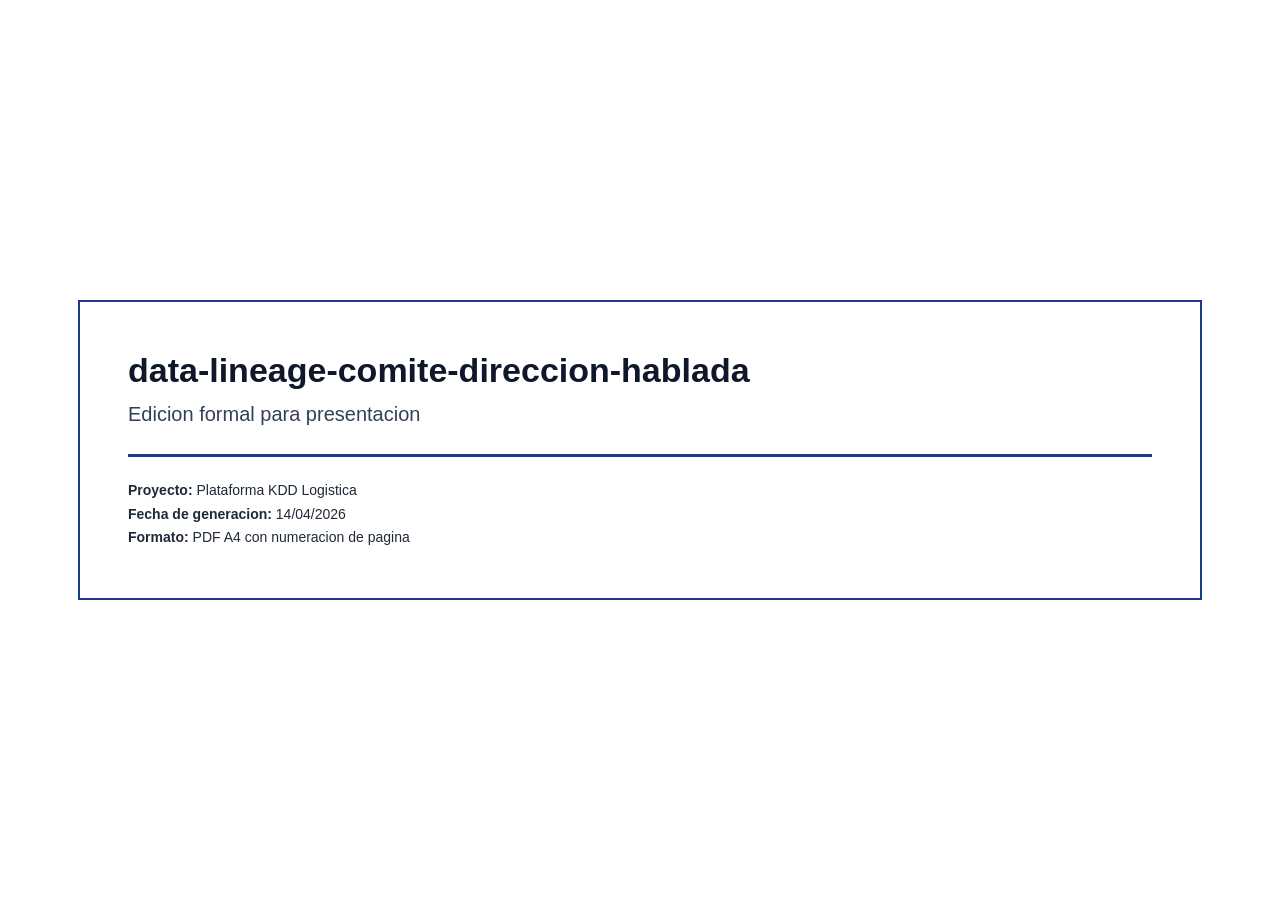
<file: docs/.pdf_build_formal/data-lineage-comite-direccion-hablada.cover.html>
<!doctype html>
<html lang="es">
<head>
<meta charset="utf-8" />
<title>data-lineage-comite-direccion-hablada</title>
<style>
  body { font-family: Arial, Helvetica, sans-serif; margin: 0; }
  .page { height: 100vh; display: flex; align-items: center; justify-content: center; }
  .box { width: 80%; border: 2px solid #1e3a8a; padding: 48px; }
  h1 { margin: 0 0 12px 0; color: #0f172a; font-size: 34px; line-height: 1.2; }
  h2 { margin: 0 0 28px 0; color: #334155; font-size: 20px; font-weight: 500; }
  .meta { color: #1f2937; font-size: 14px; line-height: 1.7; }
  .line { height: 3px; background: #1e3a8a; margin: 18px 0 22px 0; }
</style>
</head>
<body>
  <div class="page">
    <div class="box">
      <h1>data-lineage-comite-direccion-hablada</h1>
      <h2>Edicion formal para presentacion</h2>
      <div class="line"></div>
      <div class="meta">
        <div><strong>Proyecto:</strong> Plataforma KDD Logistica</div>
        <div><strong>Fecha de generacion:</strong> 14/04/2026</div>
        <div><strong>Formato:</strong> PDF A4 con numeracion de pagina</div>
      </div>
    </div>
  </div>
</body>
</html>
</file>
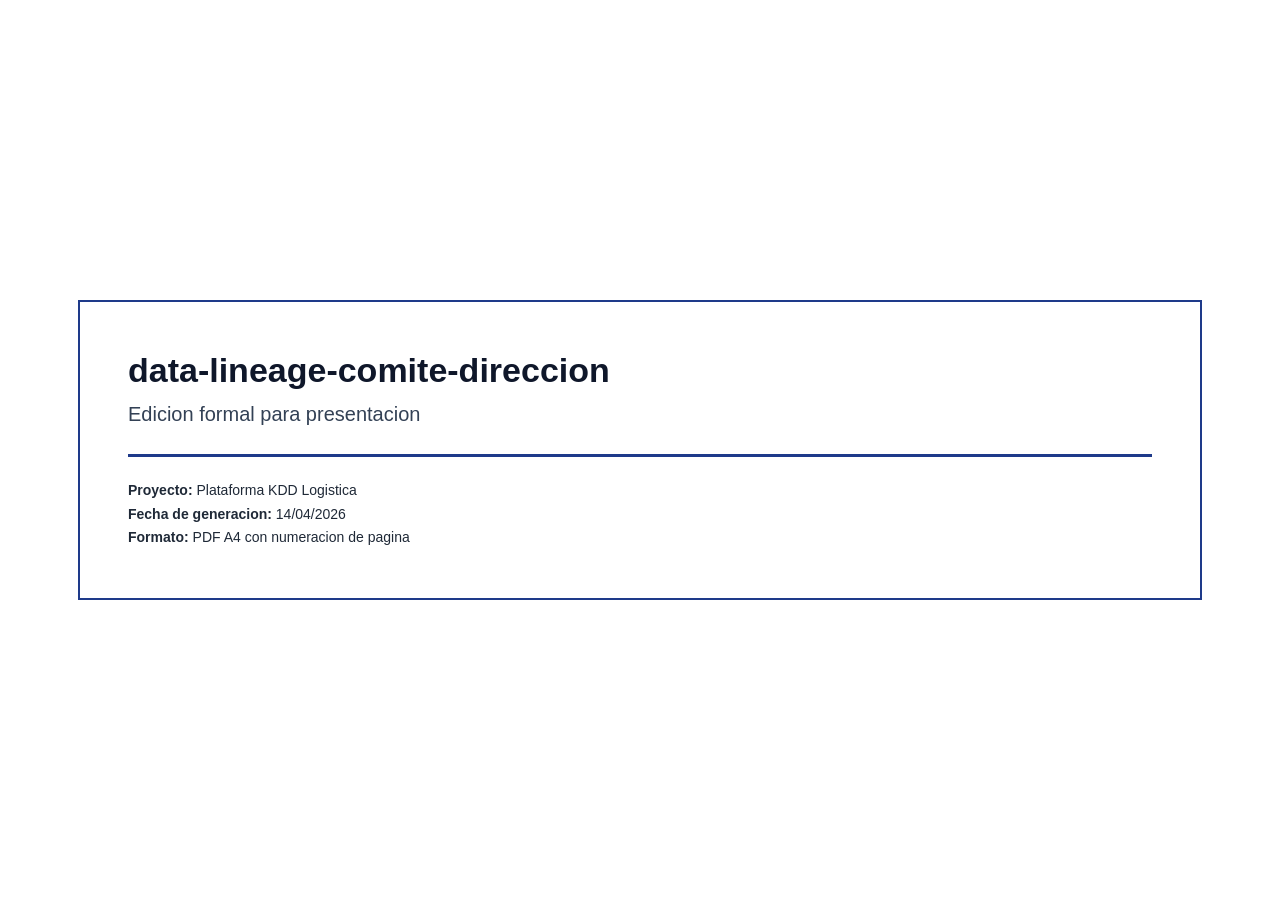
<file: docs/.pdf_build_formal/data-lineage-comite-direccion.cover.html>
<!doctype html>
<html lang="es">
<head>
<meta charset="utf-8" />
<title>data-lineage-comite-direccion</title>
<style>
  body { font-family: Arial, Helvetica, sans-serif; margin: 0; }
  .page { height: 100vh; display: flex; align-items: center; justify-content: center; }
  .box { width: 80%; border: 2px solid #1e3a8a; padding: 48px; }
  h1 { margin: 0 0 12px 0; color: #0f172a; font-size: 34px; line-height: 1.2; }
  h2 { margin: 0 0 28px 0; color: #334155; font-size: 20px; font-weight: 500; }
  .meta { color: #1f2937; font-size: 14px; line-height: 1.7; }
  .line { height: 3px; background: #1e3a8a; margin: 18px 0 22px 0; }
</style>
</head>
<body>
  <div class="page">
    <div class="box">
      <h1>data-lineage-comite-direccion</h1>
      <h2>Edicion formal para presentacion</h2>
      <div class="line"></div>
      <div class="meta">
        <div><strong>Proyecto:</strong> Plataforma KDD Logistica</div>
        <div><strong>Fecha de generacion:</strong> 14/04/2026</div>
        <div><strong>Formato:</strong> PDF A4 con numeracion de pagina</div>
      </div>
    </div>
  </div>
</body>
</html>
</file>
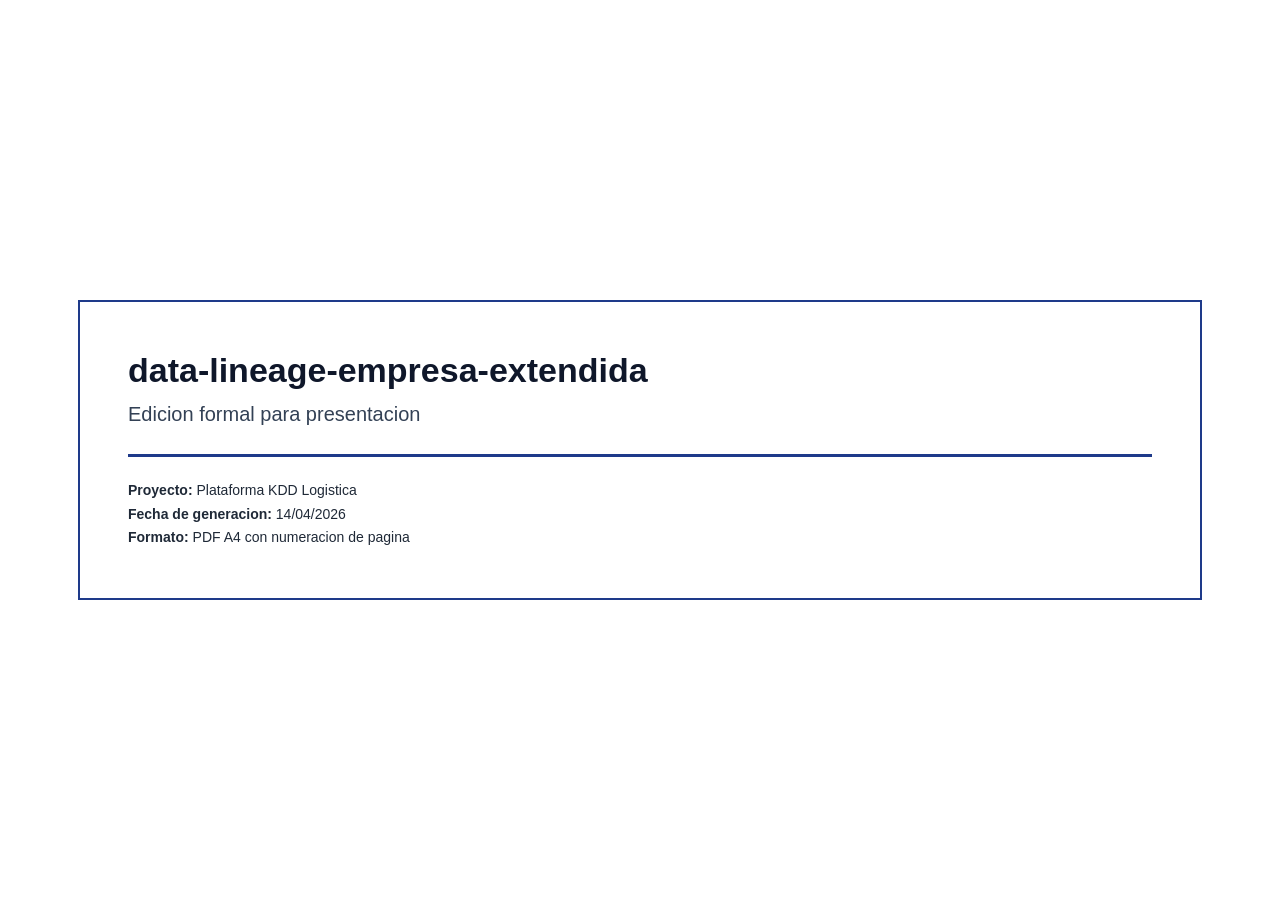
<file: docs/.pdf_build_formal/data-lineage-empresa-extendida.cover.html>
<!doctype html>
<html lang="es">
<head>
<meta charset="utf-8" />
<title>data-lineage-empresa-extendida</title>
<style>
  body { font-family: Arial, Helvetica, sans-serif; margin: 0; }
  .page { height: 100vh; display: flex; align-items: center; justify-content: center; }
  .box { width: 80%; border: 2px solid #1e3a8a; padding: 48px; }
  h1 { margin: 0 0 12px 0; color: #0f172a; font-size: 34px; line-height: 1.2; }
  h2 { margin: 0 0 28px 0; color: #334155; font-size: 20px; font-weight: 500; }
  .meta { color: #1f2937; font-size: 14px; line-height: 1.7; }
  .line { height: 3px; background: #1e3a8a; margin: 18px 0 22px 0; }
</style>
</head>
<body>
  <div class="page">
    <div class="box">
      <h1>data-lineage-empresa-extendida</h1>
      <h2>Edicion formal para presentacion</h2>
      <div class="line"></div>
      <div class="meta">
        <div><strong>Proyecto:</strong> Plataforma KDD Logistica</div>
        <div><strong>Fecha de generacion:</strong> 14/04/2026</div>
        <div><strong>Formato:</strong> PDF A4 con numeracion de pagina</div>
      </div>
    </div>
  </div>
</body>
</html>
</file>
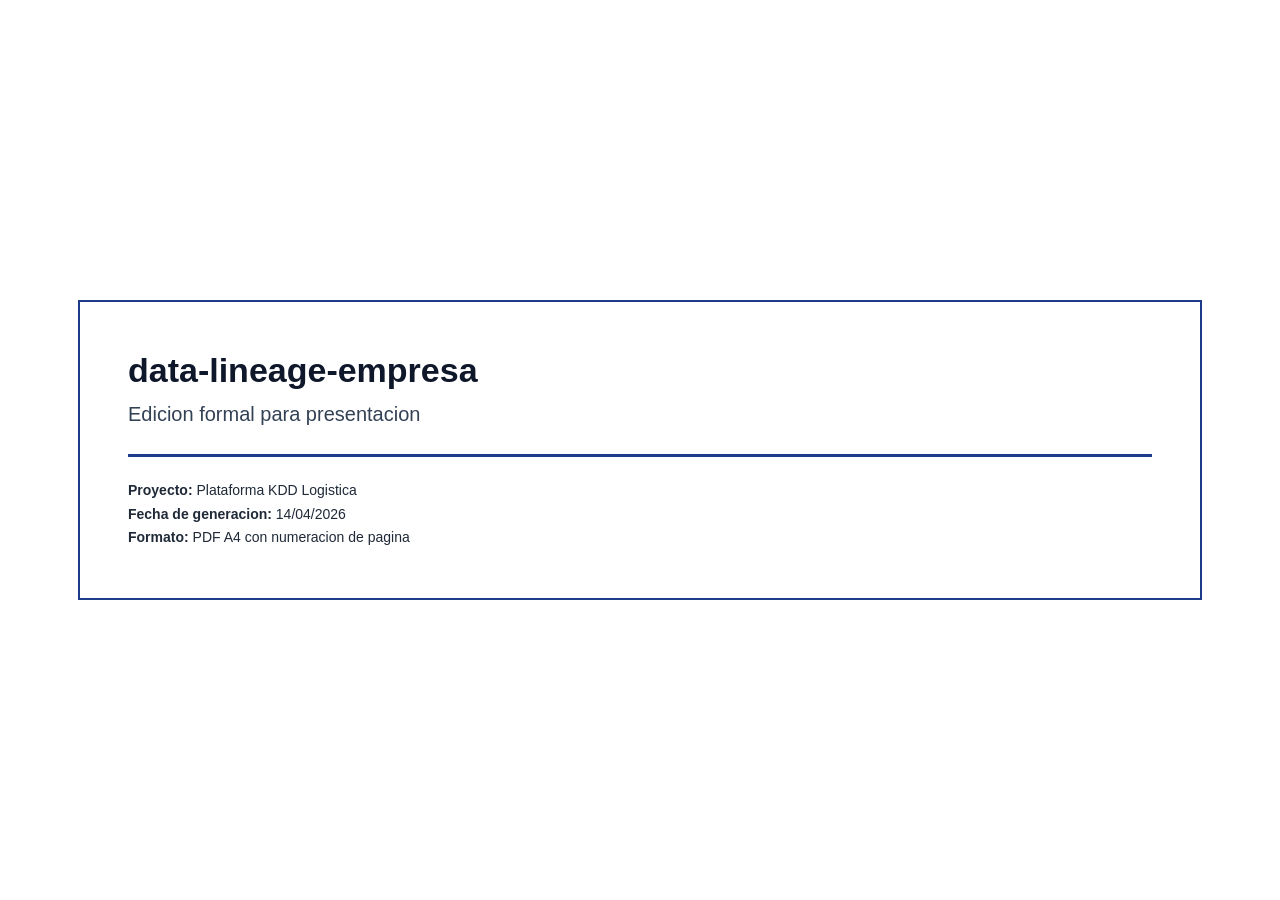
<file: docs/.pdf_build_formal/data-lineage-empresa.cover.html>
<!doctype html>
<html lang="es">
<head>
<meta charset="utf-8" />
<title>data-lineage-empresa</title>
<style>
  body { font-family: Arial, Helvetica, sans-serif; margin: 0; }
  .page { height: 100vh; display: flex; align-items: center; justify-content: center; }
  .box { width: 80%; border: 2px solid #1e3a8a; padding: 48px; }
  h1 { margin: 0 0 12px 0; color: #0f172a; font-size: 34px; line-height: 1.2; }
  h2 { margin: 0 0 28px 0; color: #334155; font-size: 20px; font-weight: 500; }
  .meta { color: #1f2937; font-size: 14px; line-height: 1.7; }
  .line { height: 3px; background: #1e3a8a; margin: 18px 0 22px 0; }
</style>
</head>
<body>
  <div class="page">
    <div class="box">
      <h1>data-lineage-empresa</h1>
      <h2>Edicion formal para presentacion</h2>
      <div class="line"></div>
      <div class="meta">
        <div><strong>Proyecto:</strong> Plataforma KDD Logistica</div>
        <div><strong>Fecha de generacion:</strong> 14/04/2026</div>
        <div><strong>Formato:</strong> PDF A4 con numeracion de pagina</div>
      </div>
    </div>
  </div>
</body>
</html>
</file>
